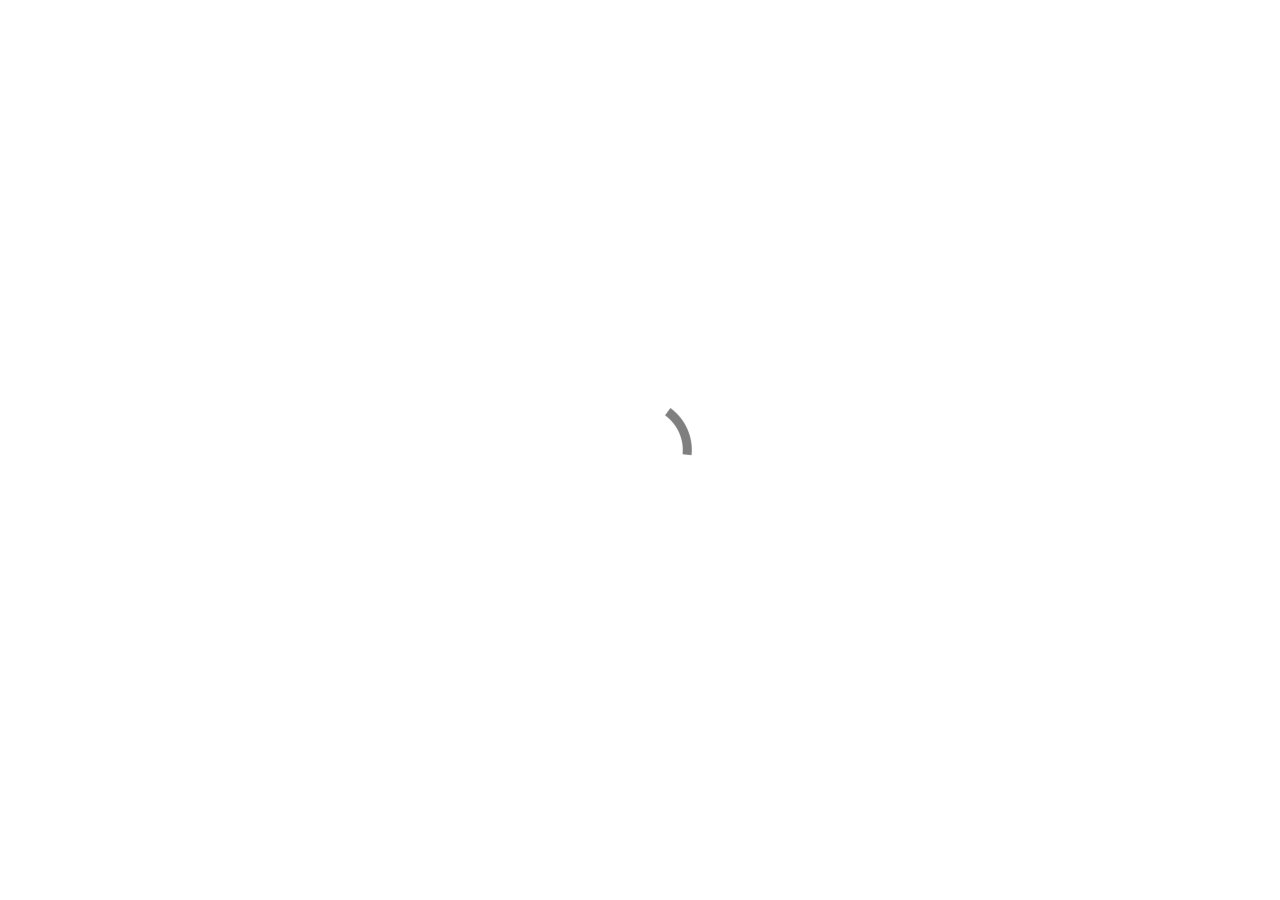
<file: test/mega_menu/index.html>
<!doctype html>
<html>
<head>
    <meta charset="utf-8">
    <meta name="keywords" content="">
    <meta name="description" content="">
    <meta name="viewport" content="width=device-width, initial-scale=1.0, viewport-fit=cover">
	<meta name="robots" content="index, follow">
    <link rel="shortcut icon" type="image/png" href="favicon.png">
    
	<link rel="stylesheet" type="text/css" href="./css/bootstrap.min.css?7293">
	<link rel="stylesheet" type="text/css" href="style.css?9469">
	<link rel="stylesheet" type="text/css" href="./css/jcco-blocs-nav.css?7384">
	
	<link rel="stylesheet" type="text/css" href="./css/all.min.css">
	<link rel="stylesheet" type="text/css" href="./css/ionicons.min.css">
	
    <title>Home</title>
<div class="tab-overlay"></div>

    
<!-- Analytics -->
 
<!-- Analytics END -->
    
</head>
<body>

<!-- Preloader -->
<div id="page-loading-blocs-notifaction" class="page-preloader"></div>
<!-- Preloader END -->


<!-- Main container -->
<div class="page-container">
    
<!-- bloc-0 -->
<div class="bloc full-width-bloc bgc-5321 d-bloc " id="bloc-0">
	<div class="container bloc-lg bloc-lg-lg">
		<div class="row g-0">
			<div class="col text-start">
				<div class="nav-container">
					<div class="row mobile-btn-row g-0">
						<div class="col">
							<div class=" mobile-menu-btn">
								<div class="hamburger hamburger--squeeze">
    <div class="hamburger-box">
      <div class="hamburger-inner"></div>
    </div>
  </div>
								
							</div>
						</div>
					</div>
					<div class="row desktop-tabs-row">
							<div class="col">
								<ul class="list-unstyled nav-main-tabs-list" id="nav-main-tab-list">
									<li class="nav-tab-btn flex-fill home-btn" id="home-row-btn" tabindex="1">
										<div class="text-center">
											<span class="fa fa-home icon-sm mb-sm-1 ms-1 tab-nav-house-icon"></span>
										</div>
									</li>
									<li class="nav-tab-btn flex-fill motor-vehicle-btn overlay-on active-tab" id="mv-row-btn" tabindex="2">
										<p class="nav-tab-btn-text">
											Motor Vehicle
										</p><span class="icon-sm ion ion-android-arrow-dropdown float-lg-none ms-lg-1 ms-md-1 mb-sm-1 ms-1 tab-down-arrow"></span>
									</li>
									<li class="nav-tab-btn flex-fill legal-btn overlay-on" id="legal-row-btn" tabindex="3">
										<p class="nav-tab-btn-text">
											Legal Records
										</p><span class="icon-sm ion ion-android-arrow-dropdown float-lg-none ms-lg-1 ms-md-1 ms-sm-1 ms-1 tab-down-arrow"></span>
									</li>
									<li class="nav-tab-btn flex-fill voter-btn overlay-on" id="voter-row-btn" tabindex="4">
										<p class="nav-tab-btn-text">
											Voter Info
										</p><span class="icon-sm ion ion-android-arrow-dropdown float-lg-none ms-lg-1 ms-md-1 ms-sm-1 ms-1 tab-down-arrow"></span>
									</li>
									<li class="nav-tab-btn flex-fill pub-btn overlay-on" id="pub-row-btn" tabindex="5">
										<p class="nav-tab-btn-text">
											Publications
										</p><span class="icon-sm ion ion-android-arrow-dropdown float-lg-none ms-lg-1 ms-md-1 ms-sm-1 ms-1 tab-down-arrow"></span>
									</li>
									<li class="nav-tab-btn flex-fill about-btn" id="about-row-btn" tabindex="6">
										<p class="nav-tab-btn-text">
											About
										</p>
									</li>
									<li class="nav-tab-btn flex-fill chat-btn overlay-on" id="chat-row-btn" tabindex="7">
										<p class="nav-tab-btn-text">
											Live Chat
										</p><span class="icon-sm ion ion-android-arrow-dropdown float-lg-none ms-lg-1 ms-md-1 ms-sm-1 ms-1 tab-down-arrow"></span>
									</li>
								</ul>
							</div>
						</div>
					<div class="row mv-row nav-row-width hide-nav-row overlay-on mt-lg-3" id="mv-row">
							<div class="col-sm-6 col-6 col-lg-3 col-md-3 tab-col-list-col">
								<ul class="list-unstyled">
									<li tabindex="2">
										<p>
											<a href="#">Location & Hours</a>
										</p>
									</li>
									<li tabindex="2">
										<p>
											<a href="./" data-active-page="current-page">Branch Waiting Areas</a><br>
										</p>
									</li>
									<li tabindex="2">
										<p>
											<a href="https://jeffersoncountyclerk.org/5-ways-to-renew/">5 Ways ReNew</a><br>
										</p>
									</li>
									<li tabindex="2">
										<p>
											<a href="./" data-active-page="current-page">Liens</a><br>
										</p>
									</li>
									<li tabindex="2">
										<p>
											<a href="./" data-active-page="current-page">ReNew Online Now</a><br>
										</p>
									</li>
									<li tabindex="2">
										<p>
											<a href="./" data-active-page="current-page">Personalized Plates</a><br>
										</p>
									</li>
								</ul>
							</div>
							<div class="col-sm-6 col-6 col-lg-3 col-md-3 tab-col-list-col">
								<ul class="list-unstyled">
									<li tabindex="2">
										<p>
											<a href="./" data-active-page="current-page">Transfers</a><br>
										</p>
									</li>
									<li tabindex="2">
										<p>
											<a href="./" data-active-page="current-page">Duplicate Title</a><br>
										</p>
									</li>
									<li tabindex="2">
										<p>
											<a href="./" data-active-page="current-page">Repossessions</a><br>
										</p>
									</li>
									<li tabindex="2">
										<p>
											<a href="./" data-active-page="current-page">Disabled Parking Permits</a><br>
										</p>
									</li>
									<li tabindex="2">
										<p>
											<a href="./" data-active-page="current-page">Dealers / Specials</a><br>
										</p>
									</li>
									<li tabindex="2">
										<p>
											<a href="./" data-active-page="current-page">Motor Vehicle Forms</a><br>
										</p>
									</li>
								</ul>
							</div>
							<div class="col-sm-6 col-6 col-lg-3 col-md-3 tab-col-list-col">
								<ul class="list-unstyled">
									<li tabindex="2">
										<p>
											<a href="./" data-active-page="current-page">Motor Vehicle Fees</a><br>
										</p>
									</li>
									<li tabindex="2">
										<p>
											<a href="./" data-active-page="current-page">Out-Of-State Vehicles</a><br>
										</p>
									</li>
									<li tabindex="2">
										<p>
											<a href="./" data-active-page="current-page">Selling Out Of State Vehicles</a><br>
										</p>
									</li>
									<li tabindex="2">
										<p>
											<a href="./" data-active-page="current-page">Out-Of-State Leased</a><br>
										</p>
									</li>
									<li tabindex="2">
										<p>
											<a href="./" data-active-page="current-page">Contact MVB</a><br>
										</p>
									</li>
									<li tabindex="2">
										<p>
											<a href="./" data-active-page="current-page">Motor Vehicles & Boats FAQ</a><br>
										</p>
									</li>
								</ul>
							</div>
							<div class="col-sm-6 col-6 col-lg-3 col-md-3">
								<picture><source type="image/webp" srcset="img/placeholder-image.webp"><img src="img/placeholder-image.png" class="img-fluid mx-auto d-block nav-img" alt="placeholder image" tabindex="2" width="256" height="179"></picture>
							</div>
						</div>
					<div class="row mt-lg-3 hide-nav-row legal-row nav-row-width overlay-on">
							<div class="col-sm-6 col-lg-3 col-md-3 col-6 tab-col-list-col">
								<ul class="list-unstyled">
									<li tabindex="3">
										<p>
											<a href="./" data-active-page="current-page">Locations & Hours</a><br>
										</p>
									</li>
									<li tabindex="3">
										<p>
											<a href="./" data-active-page="current-page">Delinquent Taxes</a><br>
										</p>
									</li>
									<li tabindex="3">
										<p>
											<a href="./" data-active-page="current-page">On-Line Land Records</a><br>
										</p>
									</li>
									<li tabindex="3">
										<p>
											<a href="./" data-active-page="current-page">Document Fees</a><br>
										</p>
									</li>
									<li tabindex="3">
										<p>
											<a href="./" data-active-page="current-page">Deed Room</a><br>
										</p>
									</li>
								</ul>
							</div>
							<div class="col-sm-6 col-lg-3 col-md-3 col-6 tab-col-list-col">
								<ul class="list-unstyled">
									<li>
										<p>
											<a href="./" data-active-page="current-page">Notary Commission</a><br>
										</p>
									</li>
									<li tabindex="3">
										<p>
											<a href="./" data-active-page="current-page">Recording / Indexing</a><br>
										</p>
									</li>
									<li tabindex="3">
										<p>
											<a href="./" data-active-page="current-page">ClerkAlert</a><br>
										</p>
									</li>
									<li tabindex="3">
										<p>
											<a href="./" data-active-page="current-page">Recording Requirements</a><br>
										</p>
									</li>
									<li tabindex="3">
										<p>
											<a href="./" data-active-page="current-page">Marriage License FAQ</a><br>
										</p>
									</li>
								</ul>
							</div>
							<div class="col-sm-6 col-lg-3 col-md-3 col-6 tab-col-list-col">
								<ul class="list-unstyled">
									<li tabindex="3">
										<p>
											<a href="./" data-active-page="current-page">2021 Jefferson County Delinquent Property Listing</a><br>
										</p>
									</li>
									<li tabindex="3">
										<p>
											<a href="./" data-active-page="current-page">2022 Jefferson County Delinquent Property Listing</a><br>
										</p>
									</li>
								</ul>
							</div>
							<div class="col-sm-6 col-lg-3 col-md-3 col-6">
								<picture><source type="image/webp" srcset="img/placeholder-image.webp"><img src="img/placeholder-image.png" class="img-fluid mx-auto d-block nav-img" alt="placeholder image" width="256" height="179"></picture>
							</div>
						</div>
					<div class="row mt-lg-3 voter-row nav-row-width overlay-on hide-nav-row">
							<div class="col-lg-3 col-md-3 col-sm-6 col-6 tab-col-list-col">
								<ul class="list-unstyled tab-col-list-col">
									<li tabindex="4">
										<p>
											<a href="./" data-active-page="current-page">Election Center</a><br>
										</p>
									</li>
									<li tabindex="4">
										<p>
											<a href="./" data-active-page="current-page">Where do I Vote?</a><br>
										</p>
									</li>
									<li tabindex="4">
										<p>
											<a href="./" data-active-page="current-page">Representatives</a><br>
										</p>
									</li>
									<li tabindex="4">
										<p>
											<a href="./" data-active-page="current-page">Election Officer Recruitment</a><br>
										</p>
									</li>
									<li tabindex="4">
										<p>
											<a href="./" data-active-page="current-page">Election Officer Training Materials</a><br>
										</p>
									</li>
								</ul>
							</div>
							<div class="col-lg-3 col-md-3 col-sm-6 col-6 tab-col-list-col">
								<ul class="list-unstyled">
									<li tabindex="4">
										<p>
											<a href="./" data-active-page="current-page">Candidate Filing Info</a><br>
										</p>
									</li>
									<li tabindex="4">
										<p>
											<a href="./" data-active-page="current-page">Absentee Voting</a><br>
										</p>
									</li>
									<li tabindex="4">
										<p>
											<a href="./" data-active-page="current-page">Register to Vote</a><br>
										</p>
									</li>
									<li tabindex="4">
										<p>
											<a href="./" data-active-page="current-page">Blank Voter Registration Card</a><br>
										</p>
									</li>
								</ul>
							</div>
							<div class="col-lg-3 col-md-3 col-sm-6 col-6">
								<picture><source type="image/webp" srcset="img/placeholder-image.webp"><img src="img/placeholder-image.png" class="img-fluid mx-auto d-block nav-img" alt="placeholder image" tabindex="4" width="256" height="179"></picture>
							</div>
							<div class="col-lg-3 col-md-3 col-sm-6 col-6">
								<picture><source type="image/webp" srcset="img/placeholder-image.webp"><img src="img/placeholder-image.png" class="img-fluid mx-auto d-block nav-img" alt="placeholder image" tabindex="4" width="256" height="179"></picture>
							</div>
						</div>
					<div class="row mt-lg-3 hide-nav-row pub-row nav-row-width overlay-on">
							<div class="col-sm-6 col-lg-3 col-md-3 col-6 tab-col-list-col">
								<ul class="list-unstyled">
									<li tabindex="5">
										<p>
											<a href="./" data-active-page="current-page">Forms Library</a><br>
										</p>
									</li>
									<li tabindex="5">
										<p>
											<a href="./" data-active-page="current-page">Press Releases</a><br>
										</p>
									</li>
									<li tabindex="5">
										<p>
											<a href="./" data-active-page="current-page">Common Forms</a><br>
										</p>
									</li>
								</ul>
							</div>
							<div class="col-sm-6 col-lg-3 col-md-3 col-6 tab-col-list-col">
								<ul class="list-unstyled">
									<li tabindex="5">
										<p>
											<a href="./" data-active-page="current-page">Motor Vehicle Forms</a><br>
										</p>
									</li>
									<li tabindex="5">
										<p>
											<a href="./" data-active-page="current-page">VIP Newsletters</a><br>
										</p>
									</li>
									<li tabindex="5">
										<p>
											<a href="./" data-active-page="current-page">Dealer Update Newsletters</a><br>
										</p>
									</li>
								</ul>
							</div>
							<div class="col-sm-6 col-lg-3 col-md-3 col-6">
								<picture><source type="image/webp" srcset="img/placeholder-image.webp"><img src="img/placeholder-image.png" class="img-fluid mx-auto d-block nav-img" alt="placeholder image" tabindex="5" width="256" height="179"></picture>
							</div>
							<div class="col-sm-6 col-lg-3 col-md-3 col-6">
								<picture><source type="image/webp" srcset="img/placeholder-image.webp"><img src="img/placeholder-image.png" class="img-fluid mx-auto d-block nav-img" alt="placeholder image" tabindex="5" width="256" height="179"></picture>
							</div>
						</div>
					<div class="row mt-lg-3 hide-nav-row chat-row nav-row-width overlay-on">
							<div class="col-sm-6 col-lg-3 col-md-3 col-6 tab-col-list-col">
								<ul class="list-unstyled">
									<li tabindex="7">
										<p>
											<a href="./" data-active-page="current-page">Forms Library</a><br>
										</p>
									</li>
									<li tabindex="7">
										<p>
											<a href="./" data-active-page="current-page">Press Releases</a><br>
										</p>
									</li>
									<li tabindex="7">
										<p>
											<a href="./" data-active-page="current-page">Common Forms</a><br>
										</p>
									</li>
								</ul>
							</div>
							<div class="col-sm-6 col-lg-3 col-md-3 col-6 tab-col-list-col">
								<ul class="list-unstyled">
									<li tabindex="7">
										<p>
											<a href="./" data-active-page="current-page">Motor Vehicle Forms</a><br>
										</p>
									</li>
									<li tabindex="7">
										<p>
											<a href="./" data-active-page="current-page">VIP Newsletters</a><br>
										</p>
									</li>
									<li tabindex="7">
										<p>
											<a href="./" data-active-page="current-page">Dealer Update Newsletters</a><br>
										</p>
									</li>
								</ul>
							</div>
							<div class="col-sm-6 col-lg-3 col-md-3 col-6 tab-col-list-col">
								<ul class="list-unstyled">
									<li tabindex="7">
										<p>
											<a href="./" data-active-page="current-page">List Item</a><br>
										</p>
									</li>
									<li tabindex="7">
										<p>
											<a href="./" data-active-page="current-page">List Item</a><br>
										</p>
									</li>
									<li tabindex="7">
										<p>
											<a href="./" data-active-page="current-page">List Item</a><br>
										</p>
									</li>
								</ul>
							</div>
							<div class="col-sm-6 col-lg-3 col-md-3 col-6">
								<picture><source type="image/webp" srcset="img/placeholder-image.webp"><img src="img/placeholder-image.png" class="img-fluid mx-auto d-block nav-img" alt="placeholder image" tabindex="7" width="256" height="179"></picture>
							</div>
						</div>
				</div>
			</div>
		</div>
	</div>
</div>
<!-- bloc-0 END -->

<!-- bloc-1 -->
<div class="bloc l-bloc" id="bloc-1">
	<div class="container bloc-lg">
		<div class="row">
			<div class="col text-start">
			</div>
		</div>
	</div>
</div>
<!-- bloc-1 END -->

<!-- ScrollToTop Button -->
<button aria-label="Scroll to top button" class="bloc-button btn btn-d scrollToTop" onclick="scrollToTarget('1',this)"><svg xmlns="http://www.w3.org/2000/svg" width="22" height="22" viewBox="0 0 32 32"><path class="scroll-to-top-btn-icon" d="M30,22.656l-14-13-14,13"/></svg></button>
<!-- ScrollToTop Button END-->


</div>
<!-- Main container END -->
    


<!-- Additional JS --><script src="./js/jquery.min.js"></script>


<script src="./js/bootstrap.bundle.min.js?3080"></script>
<script src="./js/blocs.min.js?5291"></script>
<script src="./js/lazysizes.min.js" defer></script>
<script src="./js/jcco-blocs-hamburger-menu.js?6164"></script>
<script src="./js/jcco-blocs-nav.js?625"></script>
<!-- Additional JS END -->


</body>
</html>
</file>
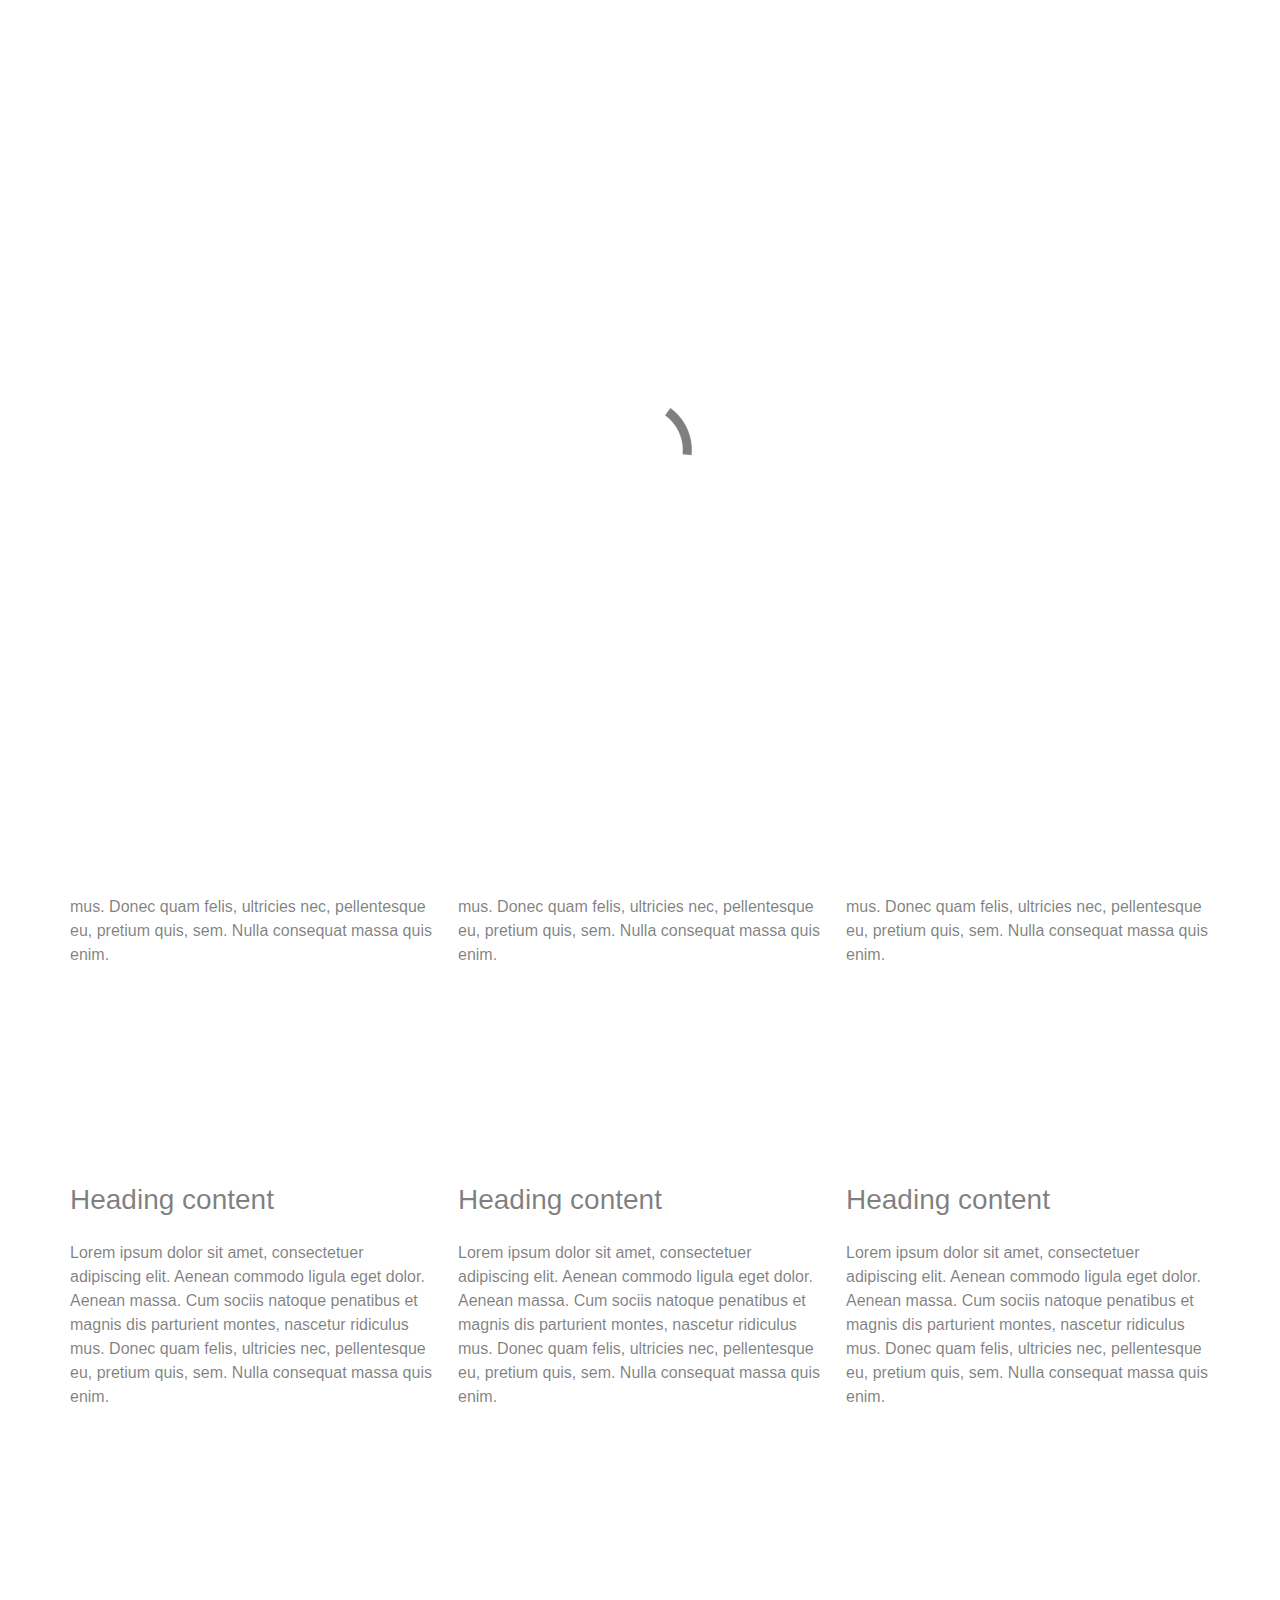
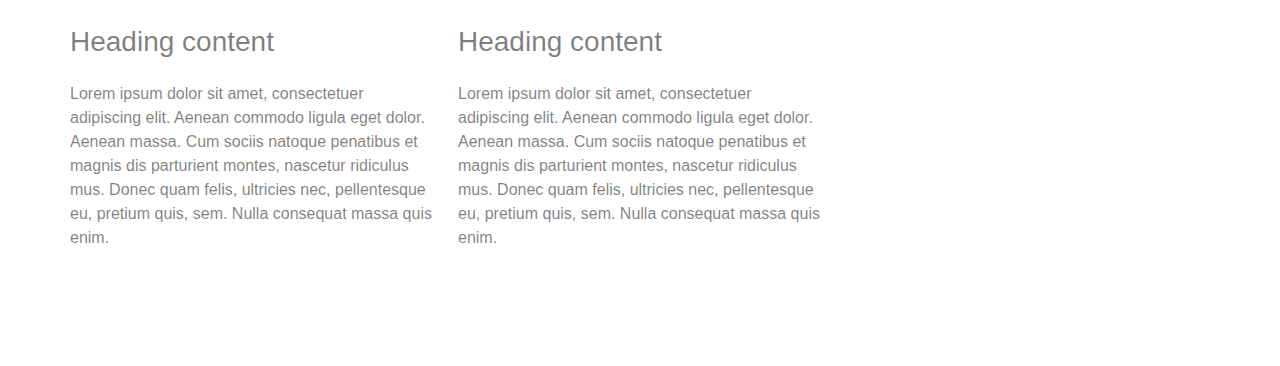
<file: test/mega_menu/location-and-hours/index.html>
<!doctype html>
<html>
<head>
    <meta charset="utf-8">
    <meta name="keywords" content="">
    <meta name="description" content="">
    <meta name="viewport" content="width=device-width, initial-scale=1.0, viewport-fit=cover">
	<meta name="robots" content="index, follow">
    <link rel="shortcut icon" type="image/png" href="../favicon.png">
    
	<link rel="stylesheet" type="text/css" href="../css/bootstrap.min.css?7293">
	<link rel="stylesheet" type="text/css" href="../style.css?9469">
	<link rel="stylesheet" type="text/css" href="../css/jcco-blocs-nav.css?5074">
	
	<link rel="stylesheet" type="text/css" href="../css/all.min.css">
	<link rel="stylesheet" type="text/css" href="../css/ionicons.min.css">
	
    <title>Location & Hours</title>
<div class="tab-overlay"></div>

    
<!-- Analytics -->
 
<!-- Analytics END -->
    
</head>
<body data-clean-url="true">

<!-- Preloader -->
<div id="page-loading-blocs-notifaction" class="page-preloader"></div>
<!-- Preloader END -->


<!-- Main container -->
<div class="page-container">
    
<!-- bloc-0 -->
<div class="bloc full-width-bloc bgc-5321 d-bloc " id="bloc-0">
	<div class="container bloc-lg bloc-lg-lg">
		<div class="row g-0">
			<div class="col text-start">
				<div class="nav-container">
					<div class="row mobile-btn-row g-0">
						<div class="col">
							<div class=" mobile-menu-btn">
								<div class="hamburger hamburger--squeeze">
    <div class="hamburger-box">
      <div class="hamburger-inner"></div>
    </div>
  </div>
								
							</div>
						</div>
					</div>
					<div class="row desktop-tabs-row">
							<div class="col">
								<ul class="list-unstyled nav-main-tabs-list" id="nav-main-tab-list">
									<li class="nav-tab-btn flex-fill home-btn" id="home-row-btn" tabindex="1">
										<div class="text-center">
											<span class="fa fa-home icon-sm mb-sm-1 ms-1 tab-nav-house-icon"></span>
										</div>
									</li>
									<li class="nav-tab-btn flex-fill motor-vehicle-btn overlay-on active-tab" id="mv-row-btn" tabindex="2">
										<p class="nav-tab-btn-text">
											Motor Vehicle
										</p><span class="icon-sm ion ion-android-arrow-dropdown float-lg-none ms-lg-1 ms-md-1 mb-sm-1 ms-1 tab-down-arrow"></span>
									</li>
									<li class="nav-tab-btn flex-fill legal-btn overlay-on" id="legal-row-btn" tabindex="3">
										<p class="nav-tab-btn-text">
											Legal Records
										</p><span class="icon-sm ion ion-android-arrow-dropdown float-lg-none ms-lg-1 ms-md-1 ms-sm-1 ms-1 tab-down-arrow"></span>
									</li>
									<li class="nav-tab-btn flex-fill voter-btn overlay-on" id="voter-row-btn" tabindex="4">
										<p class="nav-tab-btn-text">
											Voter Info
										</p><span class="icon-sm ion ion-android-arrow-dropdown float-lg-none ms-lg-1 ms-md-1 ms-sm-1 ms-1 tab-down-arrow"></span>
									</li>
									<li class="nav-tab-btn flex-fill pub-btn overlay-on" id="pub-row-btn" tabindex="5">
										<p class="nav-tab-btn-text">
											Publications
										</p><span class="icon-sm ion ion-android-arrow-dropdown float-lg-none ms-lg-1 ms-md-1 ms-sm-1 ms-1 tab-down-arrow"></span>
									</li>
									<li class="nav-tab-btn flex-fill about-btn" id="about-row-btn" tabindex="6">
										<p class="nav-tab-btn-text">
											About
										</p>
									</li>
									<li class="nav-tab-btn flex-fill chat-btn overlay-on" id="chat-row-btn" tabindex="7">
										<p class="nav-tab-btn-text">
											Live Chat
										</p><span class="icon-sm ion ion-android-arrow-dropdown float-lg-none ms-lg-1 ms-md-1 ms-sm-1 ms-1 tab-down-arrow"></span>
									</li>
								</ul>
							</div>
						</div>
					<div class="row mv-row nav-row-width hide-nav-row overlay-on mt-lg-3" id="mv-row">
							<div class="col-sm-6 col-6 col-lg-3 col-md-3 tab-col-list-col">
								<ul class="list-unstyled">
									<li tabindex="2">
										<p>
											<a href="#">Location & Hours</a>
										</p>
									</li>
									<li tabindex="2">
										<p>
											<a href="../">Branch Waiting Areas</a><br>
										</p>
									</li>
									<li tabindex="2">
										<p>
											<a href="https://jeffersoncountyclerk.org/5-ways-to-renew/">5 Ways ReNew</a><br>
										</p>
									</li>
									<li tabindex="2">
										<p>
											<a href="../">Liens</a><br>
										</p>
									</li>
									<li tabindex="2">
										<p>
											<a href="../">ReNew Online Now</a><br>
										</p>
									</li>
									<li tabindex="2">
										<p>
											<a href="../">Personalized Plates</a><br>
										</p>
									</li>
								</ul>
							</div>
							<div class="col-sm-6 col-6 col-lg-3 col-md-3 tab-col-list-col">
								<ul class="list-unstyled">
									<li tabindex="2">
										<p>
											<a href="../">Transfers</a><br>
										</p>
									</li>
									<li tabindex="2">
										<p>
											<a href="../">Duplicate Title</a><br>
										</p>
									</li>
									<li tabindex="2">
										<p>
											<a href="../">Repossessions</a><br>
										</p>
									</li>
									<li tabindex="2">
										<p>
											<a href="../">Disabled Parking Permits</a><br>
										</p>
									</li>
									<li tabindex="2">
										<p>
											<a href="../">Dealers / Specials</a><br>
										</p>
									</li>
									<li tabindex="2">
										<p>
											<a href="../">Motor Vehicle Forms</a><br>
										</p>
									</li>
								</ul>
							</div>
							<div class="col-sm-6 col-6 col-lg-3 col-md-3 tab-col-list-col">
								<ul class="list-unstyled">
									<li tabindex="2">
										<p>
											<a href="../">Motor Vehicle Fees</a><br>
										</p>
									</li>
									<li tabindex="2">
										<p>
											<a href="../">Out-Of-State Vehicles</a><br>
										</p>
									</li>
									<li tabindex="2">
										<p>
											<a href="../">Selling Out Of State Vehicles</a><br>
										</p>
									</li>
									<li tabindex="2">
										<p>
											<a href="../">Out-Of-State Leased</a><br>
										</p>
									</li>
									<li tabindex="2">
										<p>
											<a href="../">Contact MVB</a><br>
										</p>
									</li>
									<li tabindex="2">
										<p>
											<a href="../">Motor Vehicles & Boats FAQ</a><br>
										</p>
									</li>
								</ul>
							</div>
							<div class="col-sm-6 col-6 col-lg-3 col-md-3">
								<picture><source type="image/webp" srcset="../img/placeholder-image.webp"><img src="../img/placeholder-image.png" class="img-fluid mx-auto d-block nav-img" alt="placeholder image" tabindex="2" width="256" height="179"></picture>
							</div>
						</div>
					<div class="row mt-lg-3 hide-nav-row legal-row nav-row-width overlay-on">
							<div class="col-sm-6 col-lg-3 col-md-3 col-6 tab-col-list-col">
								<ul class="list-unstyled">
									<li tabindex="3">
										<p>
											<a href="../">Locations & Hours</a><br>
										</p>
									</li>
									<li tabindex="3">
										<p>
											<a href="../">Delinquent Taxes</a><br>
										</p>
									</li>
									<li tabindex="3">
										<p>
											<a href="../">On-Line Land Records</a><br>
										</p>
									</li>
									<li tabindex="3">
										<p>
											<a href="../">Document Fees</a><br>
										</p>
									</li>
									<li tabindex="3">
										<p>
											<a href="../">Deed Room</a><br>
										</p>
									</li>
								</ul>
							</div>
							<div class="col-sm-6 col-lg-3 col-md-3 col-6 tab-col-list-col">
								<ul class="list-unstyled">
									<li>
										<p>
											<a href="../">Notary Commission</a><br>
										</p>
									</li>
									<li tabindex="3">
										<p>
											<a href="../">Recording / Indexing</a><br>
										</p>
									</li>
									<li tabindex="3">
										<p>
											<a href="../">ClerkAlert</a><br>
										</p>
									</li>
									<li tabindex="3">
										<p>
											<a href="../">Recording Requirements</a><br>
										</p>
									</li>
									<li tabindex="3">
										<p>
											<a href="../">Marriage License FAQ</a><br>
										</p>
									</li>
								</ul>
							</div>
							<div class="col-sm-6 col-lg-3 col-md-3 col-6 tab-col-list-col">
								<ul class="list-unstyled">
									<li tabindex="3">
										<p>
											<a href="../">2021 Jefferson County Delinquent Property Listing</a><br>
										</p>
									</li>
									<li tabindex="3">
										<p>
											<a href="../">2022 Jefferson County Delinquent Property Listing</a><br>
										</p>
									</li>
								</ul>
							</div>
							<div class="col-sm-6 col-lg-3 col-md-3 col-6">
								<picture><source type="image/webp" srcset="../img/placeholder-image.webp"><img src="../img/placeholder-image.png" class="img-fluid mx-auto d-block nav-img" alt="placeholder image" width="256" height="179"></picture>
							</div>
						</div>
					<div class="row mt-lg-3 voter-row nav-row-width overlay-on hide-nav-row">
							<div class="col-lg-3 col-md-3 col-sm-6 col-6 tab-col-list-col">
								<ul class="list-unstyled tab-col-list-col">
									<li tabindex="4">
										<p>
											<a href="../">Election Center</a><br>
										</p>
									</li>
									<li tabindex="4">
										<p>
											<a href="../">Where do I Vote?</a><br>
										</p>
									</li>
									<li tabindex="4">
										<p>
											<a href="../">Representatives</a><br>
										</p>
									</li>
									<li tabindex="4">
										<p>
											<a href="../">Election Officer Recruitment</a><br>
										</p>
									</li>
									<li tabindex="4">
										<p>
											<a href="../">Election Officer Training Materials</a><br>
										</p>
									</li>
								</ul>
							</div>
							<div class="col-lg-3 col-md-3 col-sm-6 col-6 tab-col-list-col">
								<ul class="list-unstyled">
									<li tabindex="4">
										<p>
											<a href="../">Candidate Filing Info</a><br>
										</p>
									</li>
									<li tabindex="4">
										<p>
											<a href="../">Absentee Voting</a><br>
										</p>
									</li>
									<li tabindex="4">
										<p>
											<a href="../">Register to Vote</a><br>
										</p>
									</li>
									<li tabindex="4">
										<p>
											<a href="../">Blank Voter Registration Card</a><br>
										</p>
									</li>
								</ul>
							</div>
							<div class="col-lg-3 col-md-3 col-sm-6 col-6">
								<picture><source type="image/webp" srcset="../img/placeholder-image.webp"><img src="../img/placeholder-image.png" class="img-fluid mx-auto d-block nav-img" alt="placeholder image" tabindex="4" width="256" height="179"></picture>
							</div>
							<div class="col-lg-3 col-md-3 col-sm-6 col-6">
								<picture><source type="image/webp" srcset="../img/placeholder-image.webp"><img src="../img/placeholder-image.png" class="img-fluid mx-auto d-block nav-img" alt="placeholder image" tabindex="4" width="256" height="179"></picture>
							</div>
						</div>
					<div class="row mt-lg-3 hide-nav-row pub-row nav-row-width overlay-on">
							<div class="col-sm-6 col-lg-3 col-md-3 col-6 tab-col-list-col">
								<ul class="list-unstyled">
									<li tabindex="5">
										<p>
											<a href="../">Forms Library</a><br>
										</p>
									</li>
									<li tabindex="5">
										<p>
											<a href="../">Press Releases</a><br>
										</p>
									</li>
									<li tabindex="5">
										<p>
											<a href="../">Common Forms</a><br>
										</p>
									</li>
								</ul>
							</div>
							<div class="col-sm-6 col-lg-3 col-md-3 col-6 tab-col-list-col">
								<ul class="list-unstyled">
									<li tabindex="5">
										<p>
											<a href="../">Motor Vehicle Forms</a><br>
										</p>
									</li>
									<li tabindex="5">
										<p>
											<a href="../">VIP Newsletters</a><br>
										</p>
									</li>
									<li tabindex="5">
										<p>
											<a href="../">Dealer Update Newsletters</a><br>
										</p>
									</li>
								</ul>
							</div>
							<div class="col-sm-6 col-lg-3 col-md-3 col-6">
								<picture><source type="image/webp" srcset="../img/placeholder-image.webp"><img src="../img/placeholder-image.png" class="img-fluid mx-auto d-block nav-img" alt="placeholder image" tabindex="5" width="256" height="179"></picture>
							</div>
							<div class="col-sm-6 col-lg-3 col-md-3 col-6">
								<picture><source type="image/webp" srcset="../img/placeholder-image.webp"><img src="../img/placeholder-image.png" class="img-fluid mx-auto d-block nav-img" alt="placeholder image" tabindex="5" width="256" height="179"></picture>
							</div>
						</div>
					<div class="row mt-lg-3 hide-nav-row chat-row nav-row-width overlay-on">
							<div class="col-sm-6 col-lg-3 col-md-3 col-6 tab-col-list-col">
								<ul class="list-unstyled">
									<li tabindex="7">
										<p>
											<a href="../">Forms Library</a><br>
										</p>
									</li>
									<li tabindex="7">
										<p>
											<a href="../">Press Releases</a><br>
										</p>
									</li>
									<li tabindex="7">
										<p>
											<a href="../">Common Forms</a><br>
										</p>
									</li>
								</ul>
							</div>
							<div class="col-sm-6 col-lg-3 col-md-3 col-6 tab-col-list-col">
								<ul class="list-unstyled">
									<li tabindex="7">
										<p>
											<a href="../">Motor Vehicle Forms</a><br>
										</p>
									</li>
									<li tabindex="7">
										<p>
											<a href="../">VIP Newsletters</a><br>
										</p>
									</li>
									<li tabindex="7">
										<p>
											<a href="../">Dealer Update Newsletters</a><br>
										</p>
									</li>
								</ul>
							</div>
							<div class="col-sm-6 col-lg-3 col-md-3 col-6 tab-col-list-col">
								<ul class="list-unstyled">
									<li tabindex="7">
										<p>
											<a href="../">List Item</a><br>
										</p>
									</li>
									<li tabindex="7">
										<p>
											<a href="../">List Item</a><br>
										</p>
									</li>
									<li tabindex="7">
										<p>
											<a href="../">List Item</a><br>
										</p>
									</li>
								</ul>
							</div>
							<div class="col-sm-6 col-lg-3 col-md-3 col-6">
								<picture><source type="image/webp" srcset="../img/placeholder-image.webp"><img src="../img/placeholder-image.png" class="img-fluid mx-auto d-block nav-img" alt="placeholder image" tabindex="7" width="256" height="179"></picture>
							</div>
						</div>
				</div>
			</div>
		</div>
	</div>
</div>
<!-- bloc-0 END -->

<!-- bloc-2 -->
<div class="bloc l-bloc" id="bloc-2">
	<div class="container bloc-lg">
		<div class="row">
			<div class="col-md-4 text-start">
				<h3 class="mb-4">
					Heading content
				</h3>
				<p>
					Lorem ipsum dolor sit amet, consectetuer adipiscing elit. Aenean commodo ligula eget dolor. Aenean massa. Cum sociis natoque penatibus et magnis dis parturient montes, nascetur ridiculus mus. Donec quam felis, ultricies nec, pellentesque eu, pretium quis, sem. Nulla consequat massa quis enim.
				</p>
			</div>
			<div class="col-md-4 text-start">
				<h3 class="mb-4">
					Heading content
				</h3>
				<p>
					Lorem ipsum dolor sit amet, consectetuer adipiscing elit. Aenean commodo ligula eget dolor. Aenean massa. Cum sociis natoque penatibus et magnis dis parturient montes, nascetur ridiculus mus. Donec quam felis, ultricies nec, pellentesque eu, pretium quis, sem. Nulla consequat massa quis enim.
				</p>
			</div>
			<div class="col-md-4 text-start">
				<h3 class="mb-4">
					Heading content
				</h3>
				<p>
					Lorem ipsum dolor sit amet, consectetuer adipiscing elit. Aenean commodo ligula eget dolor. Aenean massa. Cum sociis natoque penatibus et magnis dis parturient montes, nascetur ridiculus mus. Donec quam felis, ultricies nec, pellentesque eu, pretium quis, sem. Nulla consequat massa quis enim.
				</p>
			</div>
		</div>
	</div>
</div>
<!-- bloc-2 END -->

<!-- bloc-3 -->
<div class="bloc l-bloc" id="bloc-3">
	<div class="container bloc-lg">
		<div class="row">
			<div class="col-md-4 text-start">
				<h3 class="mb-4">
					Heading content
				</h3>
				<p>
					Lorem ipsum dolor sit amet, consectetuer adipiscing elit. Aenean commodo ligula eget dolor. Aenean massa. Cum sociis natoque penatibus et magnis dis parturient montes, nascetur ridiculus mus. Donec quam felis, ultricies nec, pellentesque eu, pretium quis, sem. Nulla consequat massa quis enim.
				</p>
			</div>
			<div class="col-md-4 text-start">
				<h3 class="mb-4">
					Heading content
				</h3>
				<p>
					Lorem ipsum dolor sit amet, consectetuer adipiscing elit. Aenean commodo ligula eget dolor. Aenean massa. Cum sociis natoque penatibus et magnis dis parturient montes, nascetur ridiculus mus. Donec quam felis, ultricies nec, pellentesque eu, pretium quis, sem. Nulla consequat massa quis enim.
				</p>
			</div>
			<div class="col-md-4 text-start">
				<h3 class="mb-4">
					Heading content
				</h3>
				<p>
					Lorem ipsum dolor sit amet, consectetuer adipiscing elit. Aenean commodo ligula eget dolor. Aenean massa. Cum sociis natoque penatibus et magnis dis parturient montes, nascetur ridiculus mus. Donec quam felis, ultricies nec, pellentesque eu, pretium quis, sem. Nulla consequat massa quis enim.
				</p>
			</div>
		</div>
	</div>
</div>
<!-- bloc-3 END -->

<!-- bloc-4 -->
<div class="bloc l-bloc" id="bloc-4">
	<div class="container bloc-lg">
		<div class="row">
			<div class="col-md-4 text-start">
				<h3 class="mb-4">
					Heading content
				</h3>
				<p>
					Lorem ipsum dolor sit amet, consectetuer adipiscing elit. Aenean commodo ligula eget dolor. Aenean massa. Cum sociis natoque penatibus et magnis dis parturient montes, nascetur ridiculus mus. Donec quam felis, ultricies nec, pellentesque eu, pretium quis, sem. Nulla consequat massa quis enim.
				</p>
			</div>
			<div class="col-md-4 text-start">
				<h3 class="mb-4">
					Heading content
				</h3>
				<p>
					Lorem ipsum dolor sit amet, consectetuer adipiscing elit. Aenean commodo ligula eget dolor. Aenean massa. Cum sociis natoque penatibus et magnis dis parturient montes, nascetur ridiculus mus. Donec quam felis, ultricies nec, pellentesque eu, pretium quis, sem. Nulla consequat massa quis enim.
				</p>
			</div>
			<div class="col-md-4 text-start">
				<h3 class="mb-4">
					Heading content
				</h3>
				<p>
					Lorem ipsum dolor sit amet, consectetuer adipiscing elit. Aenean commodo ligula eget dolor. Aenean massa. Cum sociis natoque penatibus et magnis dis parturient montes, nascetur ridiculus mus. Donec quam felis, ultricies nec, pellentesque eu, pretium quis, sem. Nulla consequat massa quis enim.
				</p>
			</div>
		</div>
	</div>
</div>
<!-- bloc-4 END -->

<!-- bloc-5 -->
<div class="bloc l-bloc" id="bloc-5">
	<div class="container bloc-lg">
		<div class="row">
			<div class="col-md-4 text-start">
				<h3 class="mb-4">
					Heading content
				</h3>
				<p>
					Lorem ipsum dolor sit amet, consectetuer adipiscing elit. Aenean commodo ligula eget dolor. Aenean massa. Cum sociis natoque penatibus et magnis dis parturient montes, nascetur ridiculus mus. Donec quam felis, ultricies nec, pellentesque eu, pretium quis, sem. Nulla consequat massa quis enim.
				</p>
			</div>
			<div class="col-md-4 text-start">
				<h3 class="mb-4">
					Heading content
				</h3>
				<p>
					Lorem ipsum dolor sit amet, consectetuer adipiscing elit. Aenean commodo ligula eget dolor. Aenean massa. Cum sociis natoque penatibus et magnis dis parturient montes, nascetur ridiculus mus. Donec quam felis, ultricies nec, pellentesque eu, pretium quis, sem. Nulla consequat massa quis enim.
				</p>
			</div>
			<div class="col-md-4 text-start">
			</div>
		</div>
	</div>
</div>
<!-- bloc-5 END -->

<!-- ScrollToTop Button -->
<button aria-label="Scroll to top button" class="bloc-button btn btn-d scrollToTop" onclick="scrollToTarget('1',this)"><svg xmlns="http://www.w3.org/2000/svg" width="22" height="22" viewBox="0 0 32 32"><path class="scroll-to-top-btn-icon" d="M30,22.656l-14-13-14,13"/></svg></button>
<!-- ScrollToTop Button END-->


</div>
<!-- Main container END -->
    


<!-- Additional JS --><script src="../js/jquery.min.js"></script>


<script src="../js/bootstrap.bundle.min.js?3080"></script>
<script src="../js/blocs.min.js?5291"></script>
<script src="../js/lazysizes.min.js" defer></script>
<script src="../js/jcco-blocs-hamburger-menu.js?7208"></script>
<script src="../js/jcco-blocs-nav.js?5647"></script>
<!-- Additional JS END -->


</body>
</html>
</file>
<file: test/mega_menu/style.css>
/*-----------------------------------------------------------------------------------
	Blocs Mega Menu Development
	About: A shiny new Blocs website.
	Author: JDobbins
	Version: 1.0
	Built with Blocs
-----------------------------------------------------------------------------------*/
body{
	margin:0;
	padding:0;
    background:#FFFFFF;
    overflow-x:hidden;
    -webkit-font-smoothing: antialiased;
    -moz-osx-font-smoothing: grayscale;
}
.page-container{overflow: hidden;} /* Prevents unwanted scroll space when scroll FX used. */
a,button{transition: background .3s ease-in-out;outline: none!important;} /* Prevent blue selection glow on Chrome and Safari */
a:hover{text-decoration: none; cursor:pointer;}
.scroll-fx-lock-init{position:fixed!important;top: 0;bottom: 0;left: :0;right: 0;z-index:99999;} /* ScrollFX Lock */
.blocs-grid-container{display: grid!important;grid-template-columns: 1fr 1fr;grid-template-rows: auto auto;column-gap: 1.5rem;row-gap: 1.5rem;} /* CSS Grid */
nav .dropdown-menu .nav-link{color:rgba(0,0,0,0.6)!important;} /* Maintain Downdown Menu Link Color in Navigation */
[data-bs-theme="dark"] nav .dropdown-menu .nav-link{color:var(--bs-dropdown-link-color)!important;} /* Maintain Downdown Menu Link Color in Navigation in Darkmode */


/* Preloader */

.page-preloader{position: fixed;top: 0;bottom: 0;width: 100%;z-index:100000;background:#FFFFFF url("img/pageload-spinner.gif") no-repeat center center;animation-name: preloader-fade;animation-delay: 2s;animation-duration: 0.5s;animation-fill-mode: both;}
.preloader-complete{animation-delay:0.1s;}
@keyframes preloader-fade {0% {opacity: 1;visibility: visible;}100% {opacity: 0;visibility: hidden;}}

/* = Blocs
-------------------------------------------------------------- */

.bloc{
	width:100%;
	clear:both;
	background: 50% 50% no-repeat;
	padding:0 20px;
	-webkit-background-size: cover;
	-moz-background-size: cover;
	-o-background-size: cover;
	background-size: cover;
	position:relative;
	display:flex;
}
.bloc .container{
	padding-left:0;
	padding-right:0;
	position:relative;
}


/* Sizes */

.bloc-lg{
	padding:100px 20px;
}

/* = Full Width Blocs 
-------------------------------------------------------------- */

.full-width-bloc{
	padding-left:0;
	padding-right:0;
}
.full-width-bloc .row{
	margin-left:0;
	margin-right:0;
}
.full-width-bloc .container{
	width:100%;
	max-width:100%!important;
}
.full-width-bloc .carousel img{
	width:100%;
	height:auto;
}


/* Dark theme */

.d-bloc{
	color:rgba(255,255,255,.7);
}
.d-bloc button:hover{
	color:rgba(255,255,255,.9);
}
.d-bloc .icon-round,.d-bloc .icon-square,.d-bloc .icon-rounded,.d-bloc .icon-semi-rounded-a,.d-bloc .icon-semi-rounded-b{
	border-color:rgba(255,255,255,.9);
}
.d-bloc .divider-h span{
	border-color:rgba(255,255,255,.2);
}
.d-bloc .a-btn,.d-bloc .navbar a, .d-bloc a .icon-sm, .d-bloc a .icon-md, .d-bloc a .icon-lg, .d-bloc a .icon-xl, .d-bloc h1 a, .d-bloc h2 a, .d-bloc h3 a, .d-bloc h4 a, .d-bloc h5 a, .d-bloc h6 a, .d-bloc p a{
	color:rgba(255,255,255,.6);
}
.d-bloc .a-btn:hover,.d-bloc .navbar a:hover,.d-bloc a:hover .icon-sm, .d-bloc a:hover .icon-md, .d-bloc a:hover .icon-lg, .d-bloc a:hover .icon-xl, .d-bloc h1 a:hover, .d-bloc h2 a:hover, .d-bloc h3 a:hover, .d-bloc h4 a:hover, .d-bloc h5 a:hover, .d-bloc h6 a:hover, .d-bloc p a:hover{
	color:rgba(255,255,255,1);
}
.d-bloc .navbar-toggle .icon-bar{
	background:rgba(255,255,255,1);
}
.d-bloc .btn-wire,.d-bloc .btn-wire:hover{
	color:rgba(255,255,255,1);
	border-color:rgba(255,255,255,1);
}
.d-bloc .card{
	color:rgba(0,0,0,.5);
}
.d-bloc .card button:hover{
	color:rgba(0,0,0,.7);
}
.d-bloc .card icon{
	border-color:rgba(0,0,0,.7);
}
.d-bloc .card .divider-h span{
	border-color:rgba(0,0,0,.1);
}
.d-bloc .card .a-btn{
	color:rgba(0,0,0,.6);
}
.d-bloc .card .a-btn:hover{
	color:rgba(0,0,0,1);
}
.d-bloc .card .btn-wire, .d-bloc .card .btn-wire:hover{
	color:rgba(0,0,0,.7);
	border-color:rgba(0,0,0,.3);
}


/* Light theme */

.d-bloc .card,.l-bloc{
	color:rgba(0,0,0,.5);
}
.d-bloc .card button:hover,.l-bloc button:hover{
	color:rgba(0,0,0,.7);
}
.l-bloc .icon-round,.l-bloc .icon-square,.l-bloc .icon-rounded,.l-bloc .icon-semi-rounded-a,.l-bloc .icon-semi-rounded-b{
	border-color:rgba(0,0,0,.7);
}
.d-bloc .card .divider-h span,.l-bloc .divider-h span{
	border-color:rgba(0,0,0,.1);
}
.d-bloc .card .a-btn,.l-bloc .a-btn,.l-bloc .navbar a,.l-bloc a .icon-sm, .l-bloc a .icon-md, .l-bloc a .icon-lg, .l-bloc a .icon-xl, .l-bloc h1 a, .l-bloc h2 a, .l-bloc h3 a, .l-bloc h4 a, .l-bloc h5 a, .l-bloc h6 a, .l-bloc p a{
	color:rgba(0,0,0,.6);
}
.d-bloc .card .a-btn:hover,.l-bloc .a-btn:hover,.l-bloc .navbar a:hover, .l-bloc a:hover .icon-sm, .l-bloc a:hover .icon-md, .l-bloc a:hover .icon-lg, .l-bloc a:hover .icon-xl, .l-bloc h1 a:hover, .l-bloc h2 a:hover, .l-bloc h3 a:hover, .l-bloc h4 a:hover, .l-bloc h5 a:hover, .l-bloc h6 a:hover, .l-bloc p a:hover{
	color:rgba(0,0,0,1);
}
.l-bloc .navbar-toggle .icon-bar{
	color:rgba(0,0,0,.6);
}
.d-bloc .card .btn-wire,.d-bloc .card .btn-wire:hover,.l-bloc .btn-wire,.l-bloc .btn-wire:hover{
	color:rgba(0,0,0,.7);
	border-color:rgba(0,0,0,.3);
}


/* = NavBar
-------------------------------------------------------------- */

/* Navbar Icon */
.svg-menu-icon{
	fill: none;
	stroke: rgba(0,0,0,0.5);
	stroke-width: 2px;
	fill-rule: evenodd;
}
.navbar-dark .svg-menu-icon{
	stroke: rgba(255,255,255,0.5);
}
.menu-icon-thin-bars{
	stroke-width: 1px;
}
.menu-icon-thick-bars{
	stroke-width: 5px;
}
.menu-icon-rounded-bars{
	stroke-width: 3px;
	stroke-linecap: round;
}
.menu-icon-filled{
	fill: rgba(0,0,0,0.5);
	stroke-width: 0px;
}
.navbar-dark .menu-icon-filled{
	fill: rgba(255,255,255,0.5);
}
.navbar-toggler-icon{
	background: none!important;
	pointer-events: none;
	width: 33px;
	height: 33px;
}
/* Handle Multi Level Navigation */
.dropdown-menu .dropdown-menu{
	border:none}
@media (min-width:576px){
	
.navbar-expand-sm .dropdown-menu .dropdown-menu{
	border:1px solid rgba(0,0,0,.15);
	position:absolute;
	left:100%;
	top:-7px}.navbar-expand-sm .dropdown-menu .submenu-left{
	right:100%;
	left:auto}}@media (min-width:768px){
	.navbar-expand-md .dropdown-menu .dropdown-menu{
	border:1px solid rgba(0,0,0,.15);
	border:1px solid rgba(0,0,0,.15);
	position:absolute;
	left:100%;
	top:-7px}.navbar-expand-md .dropdown-menu .submenu-left{
	right:100%;
	left:auto}}@media (min-width:992px){
	.navbar-expand-lg .dropdown-menu .dropdown-menu{
	border:1px solid rgba(0,0,0,.15);
	position:absolute;
	left:100%;
	top:-7px}.navbar-expand-lg .dropdown-menu .submenu-left{
	right:100%;
	left:auto}
}

/* = Buttons
-------------------------------------------------------------- */

.btn-d,.btn-d:hover,.btn-d:focus{
	color:#FFF;
	background:rgba(0,0,0,.3);
}

/* Prevent ugly blue glow on chrome and safari */
button{
	outline: none!important;
}


/* = Icons
-------------------------------------------------------------- */
.icon-sm{
	font-size:18px!important;
}




.card-sq, .card-sq .card-header, .card-sq .card-footer{
	border-radius:0;
}
.card-rd{
	border-radius:30px;
}
.card-rd .card-header{
	border-radius:29px 29px 0 0;
}
.card-rd .card-footer{
	border-radius:0 0 29px 29px;
}
/* = Masonary
-------------------------------------------------------------- */
.card-columns .card {
	margin-bottom: 0.75rem;
}
@media (min-width: 576px) {
	.card-columns {
	-webkit-column-count: 3;
	-moz-column-count: 3;
	column-count: 3;
	-webkit-column-gap: 1.25rem;
	-moz-column-gap: 1.25rem;
	column-gap: 1.25rem;
	orphans: 1;
	widows: 1;
}
.card-columns .card {
	display: inline-block;
	width: 100%;
}
}




/* ScrollToTop button */

.scrollToTop{
	width:36px;
	height:36px;
	padding:5px;
	position:fixed;
	bottom:20px;
	right:20px;
	opacity:0;
	z-index:999;
	transition: all .3s ease-in-out;
	pointer-events:none;
}
.showScrollTop{
	opacity: 1;
	pointer-events:all;
}
.scroll-to-top-btn-icon{
	fill: none;
	stroke: #fff;
	stroke-width: 2px;
	fill-rule: evenodd;
	stroke-linecap:round;
}

/* = Custom Styling
-------------------------------------------------------------- */

h1,h2,h3,h4,h5,h6,p,label,.btn,a{
	font-family:"Helvetica";
}
.container{
	max-width:1140px;
}
.nav-main-tabs-list{
	display:flex;
	justify-content:space-around;
	width:100%;
	max-width:1140px;
	margin:0px auto 0px auto;
	flex-wrap:wrap;
}
.nav-tab-btn{
	display:flex;
	justify-content:center;
	height:50px;
	align-items:center;
	cursor:pointer;
	font-weight:600;
	position:relative;
}
.nav-tab-btn-text{
	margin-bottom:0px;
	color:#FEFFFF;
}
.nav-tab-btn:hover{
	background-color:#EAEAEA!important;
}
.nav-row-width{
	margin:0px auto 0px auto!important;
	max-width:1140px;
	padding:20px 10px 5px 10px;
	background-color:#EAEAEA;
}
.nav-container{
	width:100%;
	position:absolute;
	z-index:2;
}
.current-page{
	color:#FF40FF!important;
	font-weight:bold!important;
	text-decoration:underline!important;
}
.mobile-menu-btn{
	width:40px;
	height:40px;
	background-color:#EAEAEA;
	position:absolute;
	right:12px;
	z-index:9999;
}
.desktop-tabs-row{
	display:block;
}
.mobile-btn-row{
	display:none;
}
.nav-img{
	margin-bottom:15px;
}
.nav-tab-row{
	background-color:#00FCFF;
	background-size:auto 100%;
}
.custom-nav-btn{
	display:flex;
	white-space:nowrap;
	justify-content:center;
}
.active-tab{
	text-decoration:none;
}

/* = Colour
-------------------------------------------------------------- */

/* Swatch Variables */
:root{
	
	--swatch-var-5321:#5C94F2;
	
}


/* Background colour styles */

.bgc-5321{
	background-color:var(--swatch-var-5321);
}




/* = Bloc Padding Multi Breakpoint
-------------------------------------------------------------- */

@media (min-width: 576px) {
    .bloc-xxl-sm{padding:200px 20px;}
    .bloc-xl-sm{padding:150px 20px;}
    .bloc-lg-sm{padding:100px 20px;}
    .bloc-md-sm{padding:50px 20px;}
    .bloc-sm-sm{padding:20px;}
    .bloc-no-padding-sm{padding:0 20px;}
}
@media (min-width: 768px) {
    .bloc-xxl-md{padding:200px 20px;}
    .bloc-xl-md{padding:150px 20px;}
    .bloc-lg-md{padding:100px 20px;}
    .bloc-md-md{padding:50px 20px;}
    .bloc-sm-md{padding:20px 20px;}
    .bloc-no-padding-md{padding:0 20px;}
}
@media (min-width: 992px) {
    .bloc-xxl-lg{padding:200px 20px;}
    .bloc-xl-lg{padding:150px 20px;}
    .bloc-lg-lg{padding:100px 20px;}
    .bloc-md-lg{padding:50px 20px;}
    .bloc-sm-lg{padding:20px;}
    .bloc-no-padding-lg{padding:0 20px;}
}


/* = Mobile adjustments 
-------------------------------------------------------------- */
@media (max-width: 1024px)
{
    .bloc.full-width-bloc, .bloc-tile-2.full-width-bloc .container, .bloc-tile-3.full-width-bloc .container, .bloc-tile-4.full-width-bloc .container{
        padding-left: 0; 
        padding-right: 0;  
    }
}
@media (max-width: 991px)
{
    .container{width:100%;}
    .bloc{padding-left: constant(safe-area-inset-left);padding-right: constant(safe-area-inset-right);} /* iPhone X Notch Support*/
    .bloc-group, .bloc-group .bloc{display:block;width:100%;}
}
@media (max-width: 767px)
{
    .bloc-tile-2 .container, .bloc-tile-3 .container, .bloc-tile-4 .container{
        padding-left:0;padding-right:0;
    }
    .btn-dwn{
       display:none; 
    }
    .voffset{
        margin-top:5px;
    }
    .voffset-md{
        margin-top:20px;
    }
    .voffset-lg{
        margin-top:30px;
    }
    form{
        padding:5px;
    }
    .close-lightbox{
        display:inline-block;
    }
    .blocsapp-device-iphone5{
	   background-size: 216px 425px;
	   padding-top:60px;
	   width:216px;
	   height:425px;
    }
    .blocsapp-device-iphone5 img{
	   width: 180px;
	   height: 320px;
    }
}

@media (max-width: 991px){
	.nav-main-tabs-list{
	}
	.nav-row-width{
		margin-right:auto;
		padding-left:10px;
		padding-right:10px;
		margin-left:auto;
	}
	
}

@media (max-width: 767px){
	.desktop-tabs-row{
		display:none;
	}
	.mobile-btn-row{
		display:block;
		position:fixed;
		top:100px;
		right:0px;
	}
	.mobile-menu-btn{
		z-index:99990;
		justify-content:center;
		align-items:center;
		display:flex;
	}
	.nav-main-tabs-list{
		justify-content:space-around;
		flex-direction:column;
		background-color:#EAEAEA;
	}
	.nav-row-width{
		margin-left:12px;
		margin-right:12px;
		background-color:#EAEAEA;
	}
	.tab-down-arrow{
		position:absolute;
		right:25px;
	}
	.nav-tab-btn-text{
		position:absolute;
		left:25px;
	}
	.tab-nav-house-icon{
		position:absolute!important;
		margin-bottom:15px!important;
		left:25px;
		top:18px;
	}
	.nav-tab-btn:hover{
	}
	
}
</file>
<file: test/mega_menu/css/jcco-blocs-nav.css>
:root{
    --blazer-red:#CF372C;
    --sky-blue:#5C94F2;
    --tabTextColor:#444;
    --dropdownLinkColor:#555;
    --dropdownTextColor:#000;
    --overlay:rgba(0,0,0,.6);
    --bkgColorNeutral:#EAEAEA;
    --white:#fff;
}

/** Global, but should be specific to this bloc **/

.show{
    display: block !important;
}
.tab-overlay{
	position: fixed;
	z-index: 2;
	left:0;
	right:0;
	bottom:0;
	top:0;
    background-color:var(--overlay);
	backdrop-filter: blur(3px);
	display:none;
}
/** /Global, but should be specific to this bloc **/


/*** Tabs ***/
.nav-tab-btn-text{
    color:var(--white);
}
.tab-nav-house-icon{
    color: var(--white);
}

/* JS triggered after scrolled: Also applied to "active-tab" */
.light-tab-text li p{ 
    color: var(--white);
}
.light-tab-text li .tab-down-arrow{ 
    color: var(--white);
}
.light-tab-text{ 
    color: var(--white);
}
/*  */
.dark-tab-text li p{ 
    color: var(--dropdownTextColor);
}
.dark-tab-text li .tab-down-arrow{ 
    color: var(--dropdownTextColor);
}
.dark-tab-text{ 
    color: var(--dropdownTextColor);
}
/* JS triggered after scrolled: Also applied to "active-tab" */

.tab-hovered{ /* JS triggered */
    background-color: var(--bkgColorNeutral) !important;
}

.tab-hovered .tab-down-arrow, .tab-hovered .tab-nav-house-icon, .tab-hovered p{ /* JS triggered */
    color: var(--tabTextColor) !important;
}

.active-tab p{ /* Manually applied */
    text-decoration: underline;
    text-underline-offset: 4px;
    color: var(--white);
}
.active-tab .tab-nav-house-icon{
    color: var(--white);
}
.active-tab .tab-nav-house-icon::after{
    content: "";
    position: absolute;
    left:calc(50% + 2px);
    transform: translateX(-50%);
    bottom:14px;
    width: 20px;
    display: inline-block;
    border-bottom: 1px solid var(--white);
}
.nav-tab-btn-text, .icon-sm{
    pointer-events: none;
}
/*** /Tabs ***/



/*** Dropdowns ***/

.tab-col-list-col ul li{
    margin-bottom: 15px;
}
.tab-col-list-col ul li p{
	margin: 0 0 -8px 0 !important;
	padding: 0 0 0 0 !important;
}
.tab-col-list-col ul li p a{
    cursor: pointer !important;
    text-decoration: none !important;
    color: var(--dropdownLinkColor) !important;
    font-size: 14px;
}
.tab-col-list-col ul li p a:hover{
    cursor: pointer !important;
    color: var(--blazer-red) !important;
    transition: all .15s linear;
}
.tab-col-list-col ul li p a:hover{
    text-decoration: underline;
    cursor: pointer;
}

.nav-row-width{ 
    position: absolute;
    left: 50%;
    transform: translateX(-50%);
    width: 100%;
    background-color: var(--bkgColorNeutral) !important;
}
/*** /Dropdowns ***/


/*** Animations ***/
.home-btn, .motor-vehicle-btn, .legal-btn, .voter-btn, .pub-btn, .about-btn, .chat-btn{
    transition: all .15s linear;
}

.hide-nav-row {
    visibility: hidden;
    opacity: 0;
}
.reveal-row{
    opacity: 0;
    animation: revealRow .3s forwards;
}

.conceal-row{
    opacity: 1;
    animation: concealRow .3s forwards;
}


@keyframes revealRow {
    0% {
        visibility: visible;
        opacity: 0;
    }
    100% {
        opacity: 1;
        visibility: visible;
    }
}

@keyframes concealRow {
    0% {
        visibility: visible;
        opacity: 1;
    }
    100% {
        opacity: 0;
        visibility: hidden;
    }
}
/*** /Animations ***/

/* 1163 - Below */
@media only screen and (max-width: 1163px) { /* True for width below */
    .nav-row-width{
        width: calc(100% - 23px) !important;
        margin: 0 auto;
    }
}
/* 992 - Above */
@media only screen and (min-width: 992px) {  /* True for width above */
    .desktop-tabs-row{
        display: block !important;
    }
}
/* 767 - Above */
@media only screen and (min-width: 767px) { /* True for width above */
    .nav-container-scrolled{
        box-shadow: rgba(0, 0, 0, 0.12) 0px 1px 3px, rgba(0, 0, 0, 0.2) 0px 1px 2px;
        position: fixed;
        top:0;
        background: linear-gradient(to bottom,white 0px,white 50px,#EAEAEA 51px,#EAEAEA 400px);
    }
}
/* 767 - Below - Mobile */
@media only screen and (max-width: 767px) {  /* True for width below */
    .nav-row-width{ 
        background-color: var(--sky-blue) !important;
        border-top: 1px solid var(--bkgColorNeutral) !important;
        width: calc(100% - 23px) !important;
    }
    .tab-col-list-col ul li p a{
        color: white !important;
    }
    .nav-main-tabs-list{
        box-shadow: rgba(0, 0, 0, 0.19) 0px 10px 20px, rgba(0, 0, 0, 0.23) 0px 6px 6px !important;
    }


    .nav-tab-btn:hover{
        background-color: var(--sky-blue) !important;
    }
    .tab-hovered{ /*make text white*/
        background-color: var(--sky-blue) !important;
    }
    .tab-hovered p, .tab-hovered .tab-down-arrow{
        color: white !important;
    }


    .nav-tab-btn:hover p, .nav-tab-btn:hover .tab-down-arrow, .nav-tab-btn:hover .tab-nav-house-icon{
        color:white !important;
    }
    .tab-nav-house-icon{
        color:var(--tabTextColor);
    }
    .nav-tab-btn-text{
        color:var(--tabTextColor);
    }
    .tab-down-arrow{ 
        color: var(--tabTextColor);
    }
    .nav-container{ /* Absolute fixed below 767 always */
        position: absolute !important;
    }
    .active-tab{
        background-color: var(--blazer-red);
    }
    .active-tab .tab-down-arrow{
        color: white !important;
    }
    .mobile-btn-row{ /* Absolute fixed below 767 always */
        position: absolute !important;
        top:0px;
    }
    .desktop-tabs-row{
        margin-top: 40px;
    }
    .mv-row{
        top:140px;
    }
    .legal-row{
        top:190px;
    }
    .voter-row{
        top:240px;
    }
    .pub-row{
        top:290px;
    }
    .chat-row{
        top:390px;
    }
}






/*** Hamburger menu btn ***/   
.hamburger {
    box-sizing: border-box;
    padding: 15px 8px 8px 8px;
    display: inline-block;
    cursor: pointer;
    transition-property: opacity, filter;
    transition-duration: 0.15s;
    transition-timing-function: linear;
    font: inherit;
    color: inherit;
    text-transform: none;
    background-color: transparent;
    border: 0;
    margin: 0;
    overflow: visible; }
    .hamburger:hover {
      opacity: 0.7; }
    .hamburger.is-active:hover {
      opacity: 0.7; }
    .hamburger.is-active .hamburger-inner,
    .hamburger.is-active .hamburger-inner::before,
    .hamburger.is-active .hamburger-inner::after {
      background-color: #000; }
  
  .hamburger-box {
    width: 24px;
    height: 24px;
    display: inline-block;
    position: relative; }
  
  .hamburger-inner {
    display: block;
    top: 50%;
    margin-top: -2px; }
    .hamburger-inner, .hamburger-inner::before, .hamburger-inner::after {
      width: 24px;
      height: 3px;
      background-color: var(--tabTextColor);
      border-radius: 4px;
      position: absolute;
      transition-property: transform;
      transition-duration: 0.15s;
      transition-timing-function: ease; }
    .hamburger-inner::before, .hamburger-inner::after {
      content: "";
      display: block; }
    .hamburger-inner::before {
      top: -8px; }
    .hamburger-inner::after {
      bottom: -8px; }
  
  /*
     * Squeeze
     */
  .hamburger--squeeze .hamburger-inner {
    transition-duration: 0.075s;
    transition-timing-function: cubic-bezier(0.55, 0.055, 0.675, 0.19); }
    .hamburger--squeeze .hamburger-inner::before {
      transition: top 0.075s 0.12s ease, opacity 0.075s ease; }
    .hamburger--squeeze .hamburger-inner::after {
      transition: bottom 0.075s 0.12s ease, transform 0.075s cubic-bezier(0.55, 0.055, 0.675, 0.19); }
  
  .hamburger--squeeze.is-active .hamburger-inner {
    transform: rotate(45deg);
    transition-delay: 0.12s;
    transition-timing-function: cubic-bezier(0.215, 0.61, 0.355, 1); }
    .hamburger--squeeze.is-active .hamburger-inner::before {
      top: 0;
      opacity: 0;
      transition: top 0.075s ease, opacity 0.075s 0.12s ease; }
    .hamburger--squeeze.is-active .hamburger-inner::after {
      bottom: 0;
      transform: rotate(-90deg);
      transition: bottom 0.075s ease, transform 0.075s 0.12s cubic-bezier(0.215, 0.61, 0.355, 1); }
  
  /*
/*** /Hamburger menu btn ***/
</file>
